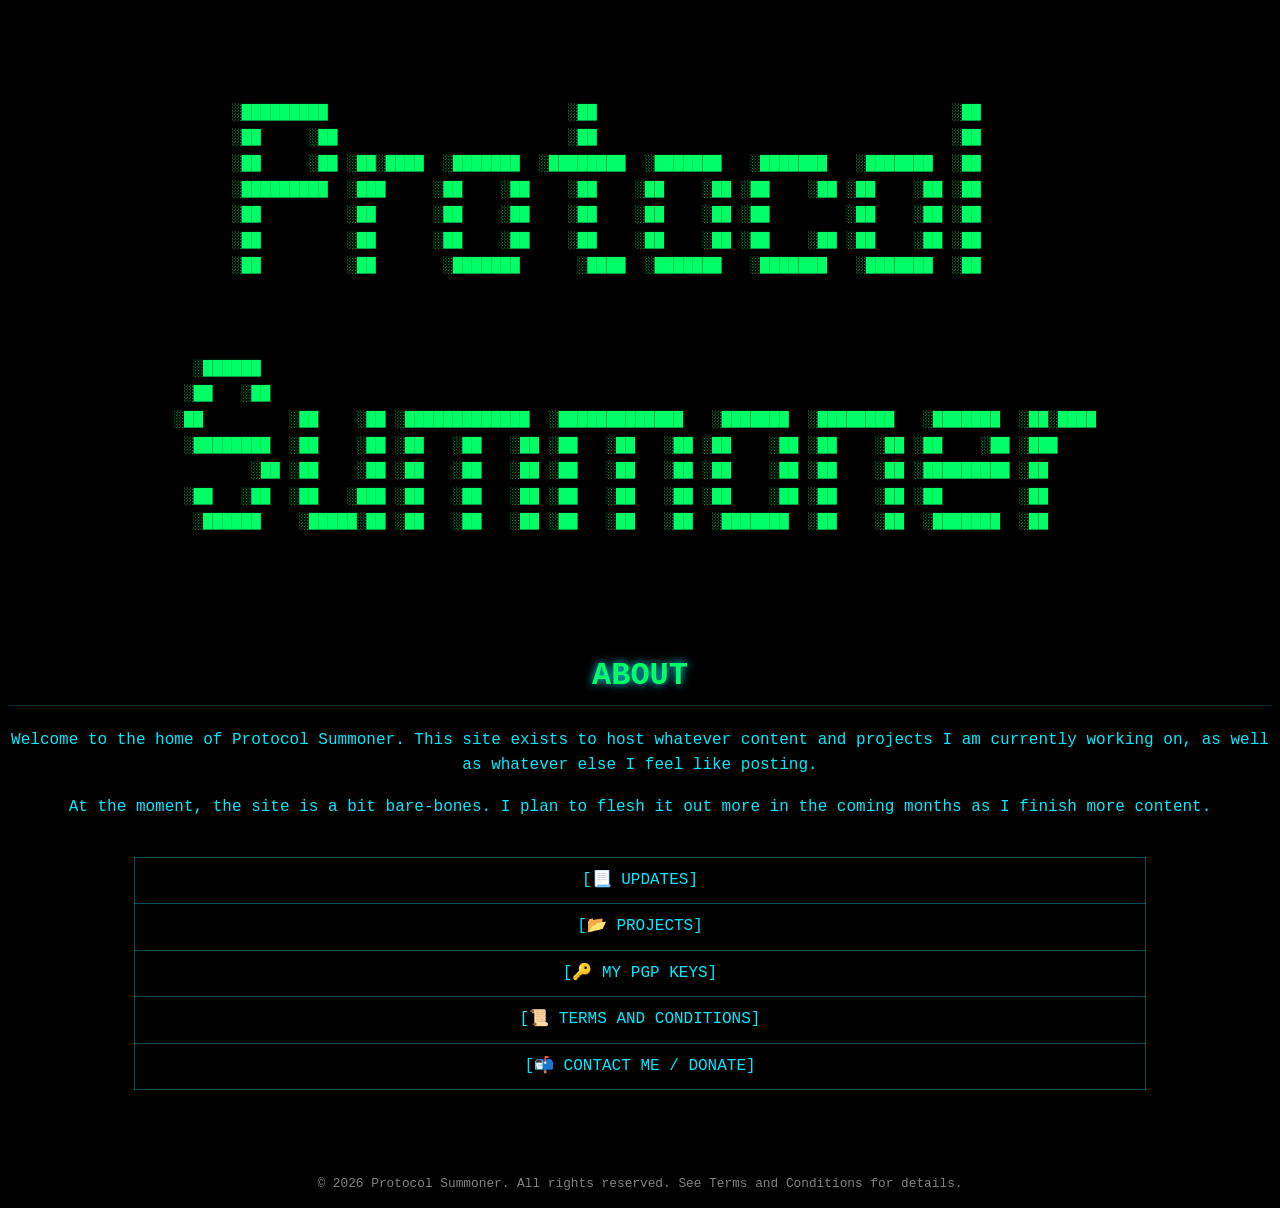
<file: docs/index.html>
<!DOCTYPE html>
<html lang="en">
<head>
    <meta charset="UTF-8">
    <meta name="viewport" content="width=device-width, initial-scale=1.0">
    <title>HOME</title>

    <!-- Link to proper stylesheet -->
    <link rel="stylesheet" href="css/main-theme.css">
</head>

<body>

    <div class="center-code">
    <pre><code>


      ░█████████                         ░██                                     ░██             
      ░██     ░██                        ░██                                     ░██             
      ░██     ░██ ░██░████  ░███████  ░████████  ░███████   ░███████   ░███████  ░██             
      ░█████████  ░███     ░██    ░██    ░██    ░██    ░██ ░██    ░██ ░██    ░██ ░██             
      ░██         ░██      ░██    ░██    ░██    ░██    ░██ ░██        ░██    ░██ ░██             
      ░██         ░██      ░██    ░██    ░██    ░██    ░██ ░██    ░██ ░██    ░██ ░██             
      ░██         ░██       ░███████      ░████  ░███████   ░███████   ░███████  ░██             
                                                                                                 
                                                                                                 
                                                                                                 
  ░██████                                                                                        
 ░██   ░██                                                                                       
░██         ░██    ░██ ░█████████████  ░█████████████   ░███████  ░████████   ░███████  ░██░████ 
 ░████████  ░██    ░██ ░██   ░██   ░██ ░██   ░██   ░██ ░██    ░██ ░██    ░██ ░██    ░██ ░███     
        ░██ ░██    ░██ ░██   ░██   ░██ ░██   ░██   ░██ ░██    ░██ ░██    ░██ ░█████████ ░██      
 ░██   ░██  ░██   ░███ ░██   ░██   ░██ ░██   ░██   ░██ ░██    ░██ ░██    ░██ ░██        ░██      
  ░██████    ░█████░██ ░██   ░██   ░██ ░██   ░██   ░██  ░███████  ░██    ░██  ░███████  ░██      
                                                                                                 
</code></pre>
</div>

<br><br>

<h1>ABOUT</h1>
<p align="center">Welcome to the home of Protocol Summoner. This site exists to host whatever content and projects I am currently working on, as well as whatever else I feel like posting.</p>
<p align="center">At the moment, the site is a bit bare-bones. I plan to flesh it out more in the coming months as I finish more content.</p>

<div class="table-centered-class">
    <table>
        <tr>
            <td align="center"><a href="updates-pg.html">[📃 UPDATES]</a></td>
        </tr>
        <tr align="center">
            <td><a href="projects-pg.html">[📂 PROJECTS]</a></td>
        </tr>
        <tr>
            <td align="center"><a href="pgp-pg.html">[🔑 MY PGP KEYS]</a></td>
        </tr>
        <tr>
            <td align="center"><a href="terms-pg.html">[📜 TERMS AND CONDITIONS]</a></td>
        </tr>
        <tr>
            <td align="center"><a href="contact-pg.html">[📬️ CONTACT ME / DONATE]</a></td>
        </tr>
    </table>
</div>

<br><br>
<p style="font-size: 0.8em; text-align: center; color: gray;"> © 2026 Protocol Summoner. All rights reserved. See Terms and Conditions for details. </p>

</body>
</html>
</file>
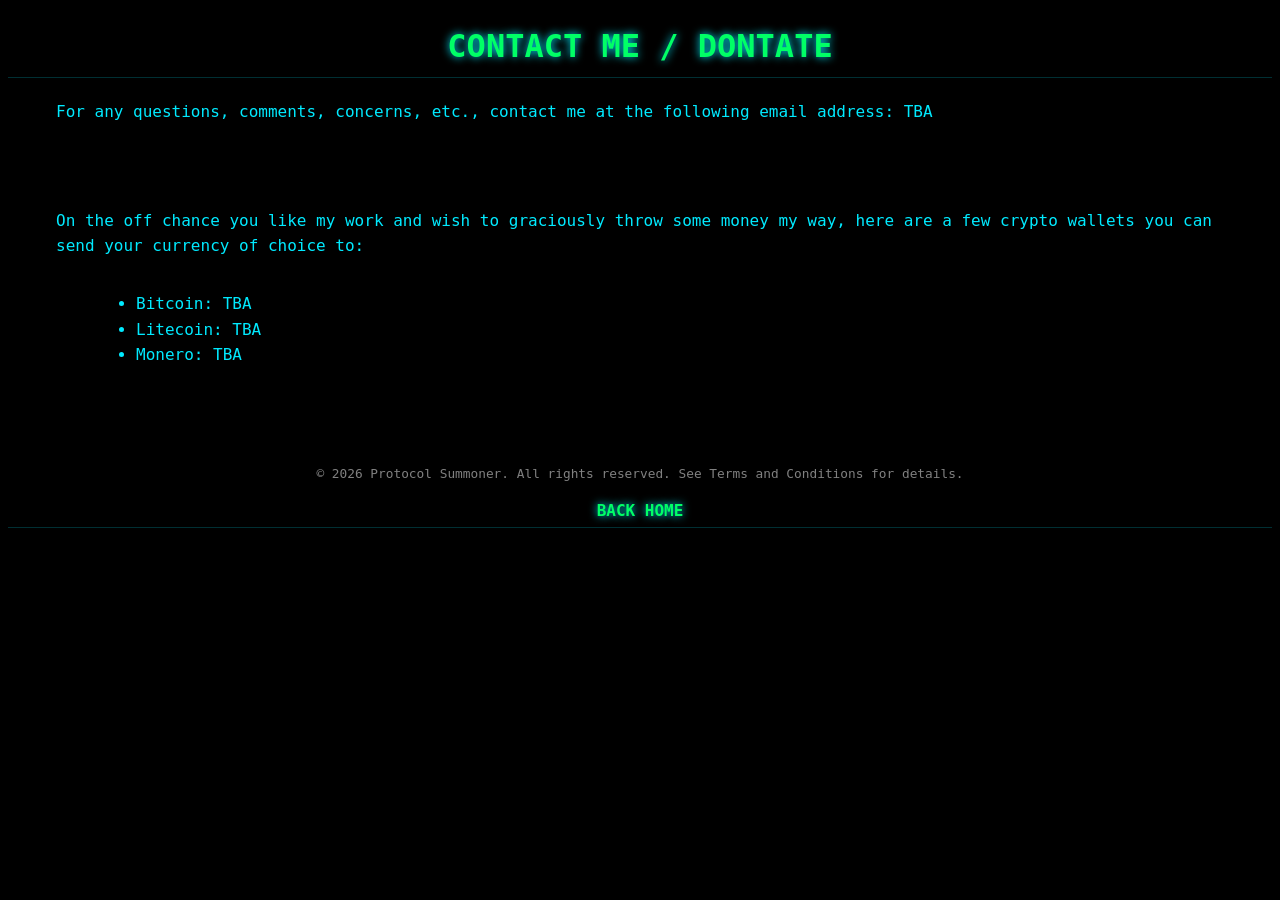
<file: docs/contact-pg.html>
<!DOCTYPE html>
<html lang="en">
<head>
    <meta charset="UTF-8">
    <meta name="viewport" content="width=device-width, initial-scale=1.0">
    <title>CONTACT ME / DONATE</title>

    <!-- Link to proper stylesheet -->
    <link rel="stylesheet" href="css/sub-theme.css">
</head>

<h1>CONTACT ME / DONTATE</h1>

<p>For any questions, comments, concerns, etc., contact me at the following email address: TBA</p>
<br><br>

<p>On the off chance you like my work and wish to graciously throw some money my way, here are a few crypto wallets you can send your currency of choice to:
    <ul>
        <li>Bitcoin:  TBA</li>
        <li>Litecoin:  TBA</li>
        <li>Monero: TBA</li>
    </ul>
</p>

<br><br>
<p style="font-size: 0.8em; text-align: center; color: gray;"> © 2026 Protocol Summoner. All rights reserved. See Terms and Conditions for details. </p>
<h2><a href="https://protocolsummoner.github.io/site/">BACK HOME</a></h2>

</body>
</html>
</file>
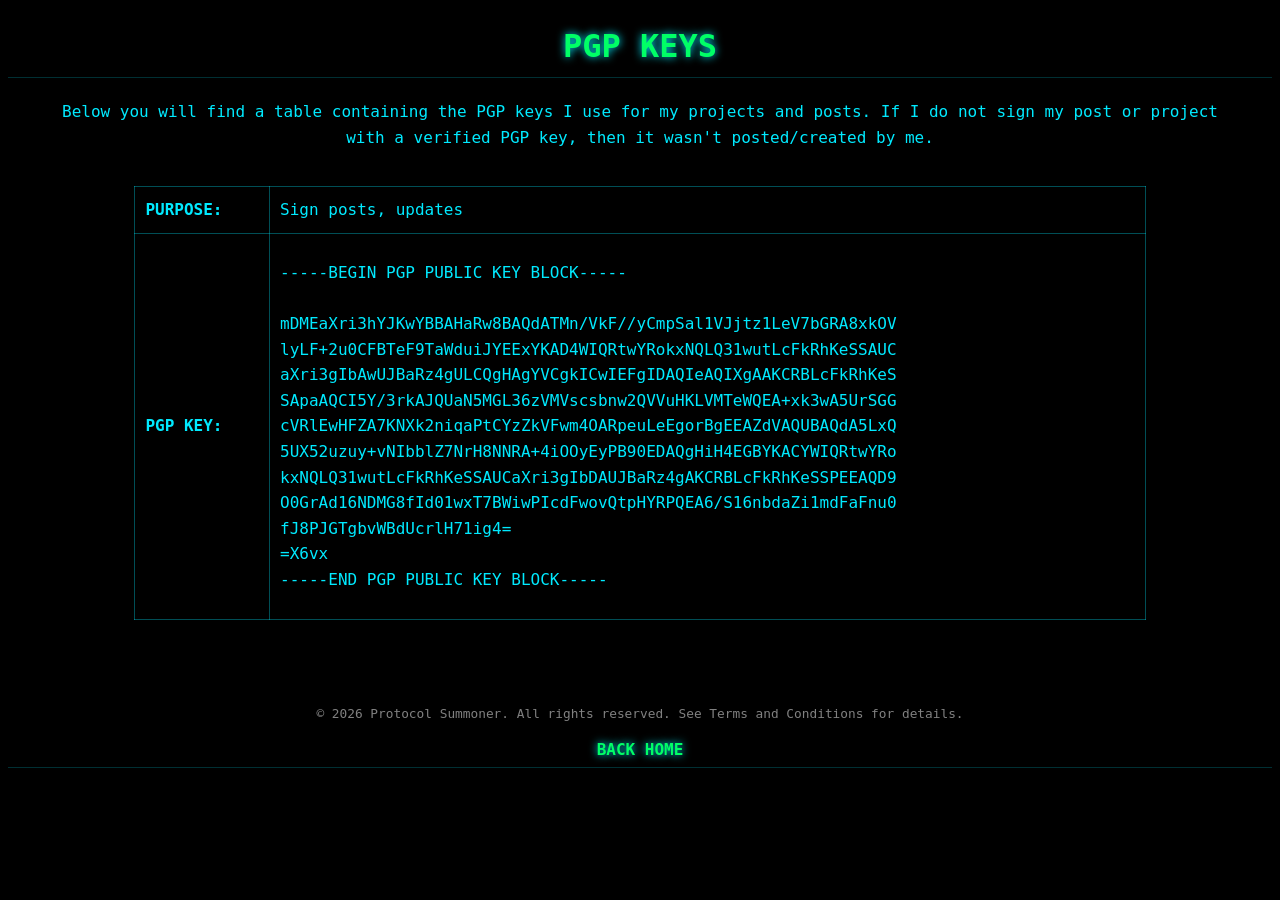
<file: docs/pgp-pg.html>
<!DOCTYPE html>
<html lang="en">
<head>
    <meta charset="UTF-8">
    <meta name="viewport" content="width=device-width, initial-scale=1.0">
    <title>PGP KEYS</title>

    <!-- Link to proper stylesheet -->
    <link rel="stylesheet" href="css/sub-theme.css">
</head>

<body>
    <h1>PGP KEYS</h1>

<p align="center">Below you will find a table containing the PGP keys I use for my projects and posts. If I do not sign my post or project with a verified PGP key, then it wasn't posted/created by me.</p>

<div class="table-centered-class">
    <table border="1" cellpadding="6" cellspacing="0">
        <tr>
            <th align="left">PURPOSE:</th>
                <td>Sign posts, updates</td>
            </tr>
            <tr>
                <th align="left">PGP KEY:</th>
                    <td>
                        <pre><code>-----BEGIN PGP PUBLIC KEY BLOCK-----

mDMEaXri3hYJKwYBBAHaRw8BAQdATMn/VkF//yCmpSal1VJjtz1LeV7bGRA8xkOV
lyLF+2u0CFBTeF9TaWduiJYEExYKAD4WIQRtwYRokxNQLQ31wutLcFkRhKeSSAUC
aXri3gIbAwUJBaRz4gULCQgHAgYVCgkICwIEFgIDAQIeAQIXgAAKCRBLcFkRhKeS
SApaAQCI5Y/3rkAJQUaN5MGL36zVMVscsbnw2QVVuHKLVMTeWQEA+xk3wA5UrSGG
cVRlEwHFZA7KNXk2niqaPtCYzZkVFwm4OARpeuLeEgorBgEEAZdVAQUBAQdA5LxQ
5UX52uzuy+vNIbblZ7NrH8NNRA+4iOOyEyPB90EDAQgHiH4EGBYKACYWIQRtwYRo
kxNQLQ31wutLcFkRhKeSSAUCaXri3gIbDAUJBaRz4gAKCRBLcFkRhKeSSPEEAQD9
O0GrAd16NDMG8fId01wxT7BWiwPIcdFwovQtpHYRPQEA6/S16nbdaZi1mdFaFnu0
fJ8PJGTgbvWBdUcrlH71ig4=
=X6vx
-----END PGP PUBLIC KEY BLOCK-----</code></pre>
                    </td>
            </tr>
    </table>
</div>


<br><br>
<p style="font-size: 0.8em; text-align: center; color: gray;"> © 2026 Protocol Summoner. All rights reserved. See Terms and Conditions for details. </p>
<h2><a href="https://protocolsummoner.github.io/site/">BACK HOME</a></h2>

</body>
</html>
</file>
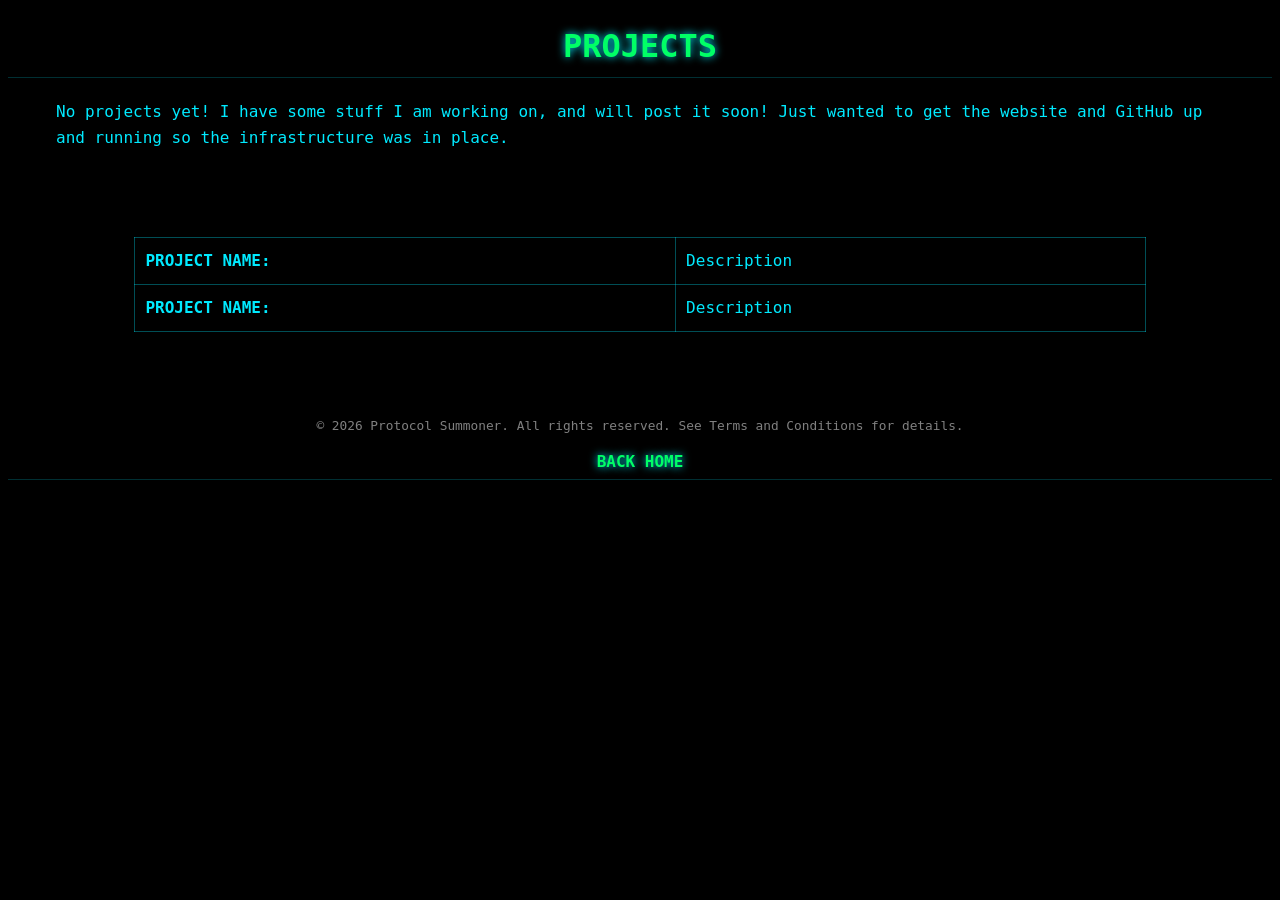
<file: docs/projects-pg.html>
<!DOCTYPE html>
<html lang="en">
<head>
    <meta charset="UTF-8">
    <meta name="viewport" content="width=device-width, initial-scale=1.0">
    <title>PROJECTS</title>

    <!-- Link to proper stylesheet -->
    <link rel="stylesheet" href="css/sub-theme.css">
</head>

<body>

    <h1>PROJECTS</h1>

<p>No projects yet! I have some stuff I am working on, and will post it soon! Just wanted to get the website and GitHub up and running so the infrastructure was in place.</p>

<br><br>

<div class="table-centered-class">
    <table border="1" cellpadding="6" cellspacing="0">
        <tr>
            <th align="left">PROJECT NAME:</th>
                <td>Description</td>
            </tr>
            <tr>
                <th align="left">PROJECT NAME:</th>
                    <td>Description</td>
            </tr>
    </table>
</div>

<br><br>
<p style="font-size: 0.8em; text-align: center; color: gray;"> © 2026 Protocol Summoner. All rights reserved. See Terms and Conditions for details. </p>
<h2><a href="https://protocolsummoner.github.io/site/">BACK HOME</a></h2>


</body>
</html>
</file>
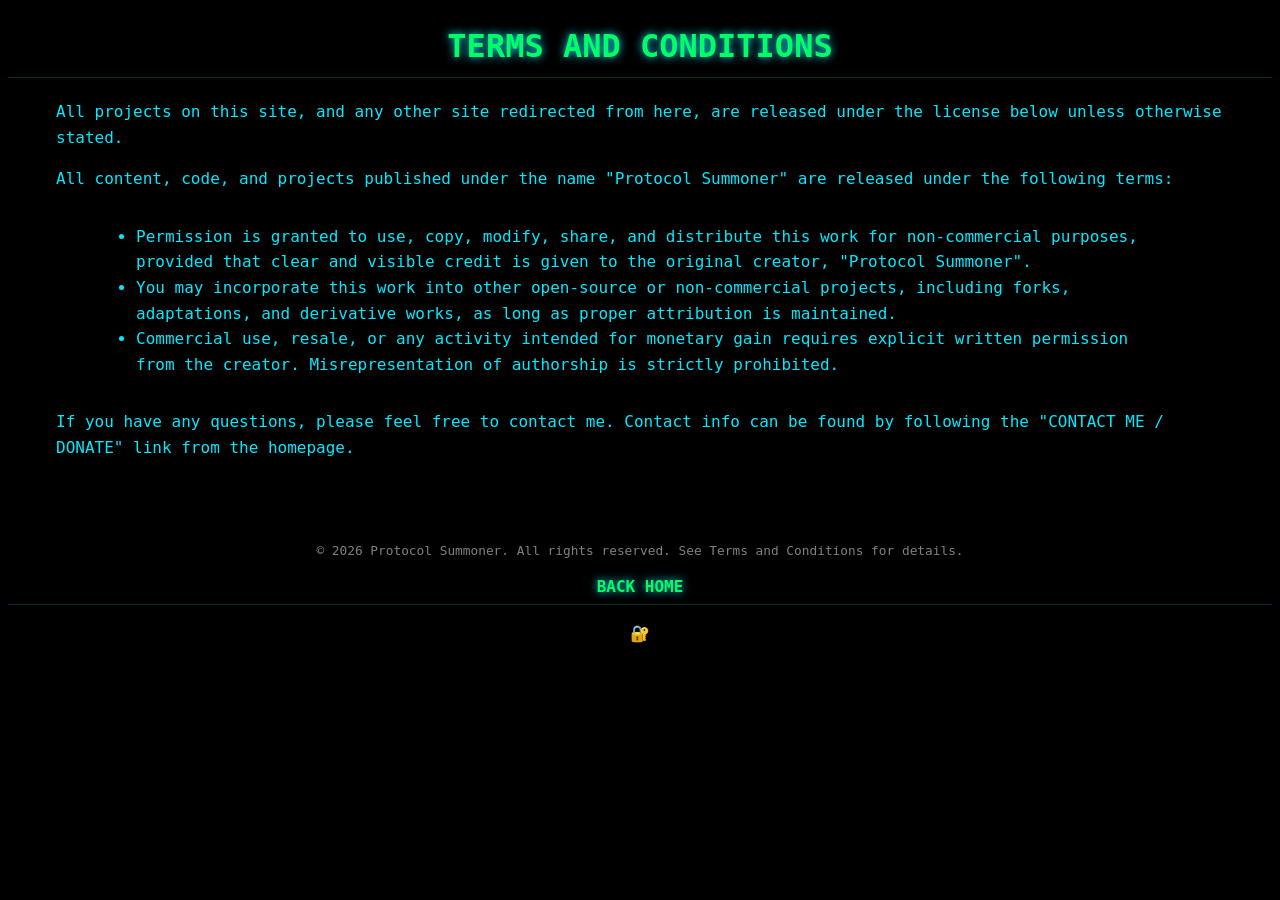
<file: docs/terms-pg.html>
<!DOCTYPE html>
<html lang="en">
<head>
    <meta charset="UTF-8">
    <meta name="viewport" content="width=device-width, initial-scale=1.0">
    <title>TERMS AND CONDITIONS</title>

    <!-- Link to proper stylesheet -->
    <link rel="stylesheet" href="css/sub-theme.css">
</head>

<body>
    <h1>TERMS AND CONDITIONS</h1>

<p>All projects on this site, and any other site redirected from here, are released under the license below unless otherwise stated.</p>

<p>All content, code, and projects published under the name "Protocol Summoner" are released under the following terms:</p>
    <ul>
        <li>Permission is granted to use, copy, modify, share, and distribute this work for non-commercial purposes, provided that clear and visible credit is given to the original creator, "Protocol Summoner".</li>
        <li>You may incorporate this work into other open-source or non-commercial
projects, including forks, adaptations, and derivative works, as long as
proper attribution is maintained.</li>
        <li>Commercial use, resale, or any activity intended for monetary gain requires explicit written permission from the creator. Misrepresentation of authorship is strictly prohibited.</li>
</ul>

<p>If you have any questions, please feel free to contact me. Contact info can be found by following the "CONTACT ME / DONATE" link from the homepage.</p> 

<br><br>
<p style="font-size: 0.8em; text-align: center; color: gray;"> © 2026 Protocol Summoner. All rights reserved. See Terms and Conditions for details. </p>

<h2><a href="https://protocolsummoner.github.io/site/">BACK HOME</a></h2>

<p style="text-align: center;"><a href="testing-pg.html">🔐</a></P>

</body>
</html>
</file>
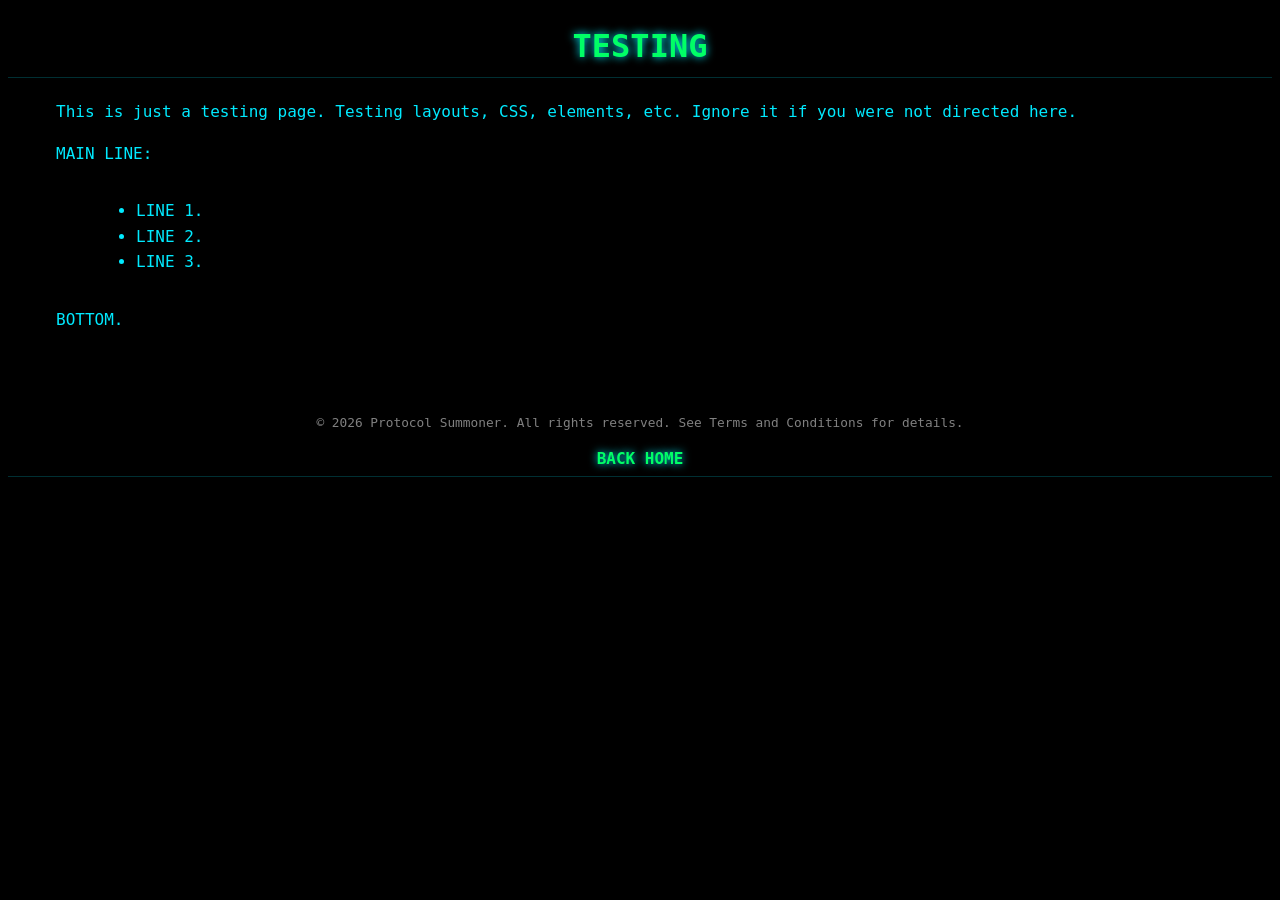
<file: docs/testing-pg.html>
<!DOCTYPE html>
<html lang="en">
<head>
    <meta charset="UTF-8">
    <meta name="viewport" content="width=device-width, initial-scale=1.0">
    <title>TESTING</title>

    <!-- Link to proper stylesheet -->
    <link rel="stylesheet" href="css/sub-theme.css">
</head>

<body>
    <h1>TESTING</h1>

<p>This is just a testing page. Testing layouts, CSS, elements, etc. Ignore it if you were not directed here.</p>

<p>MAIN LINE:</p>
    <ul>
        <li>LINE 1.</li>
        <li>LINE 2.</li>
        <li>LINE 3.</li>
</ul>

<p>BOTTOM.</p> 

<br><br>
<p style="font-size: 0.8em; text-align: center; color: gray;"> © 2026 Protocol Summoner. All rights reserved. See Terms and Conditions for details. </p>

<h2><a href="https://protocolsummoner.github.io/site/">BACK HOME</a></h2>

</body>
</html>
</file>
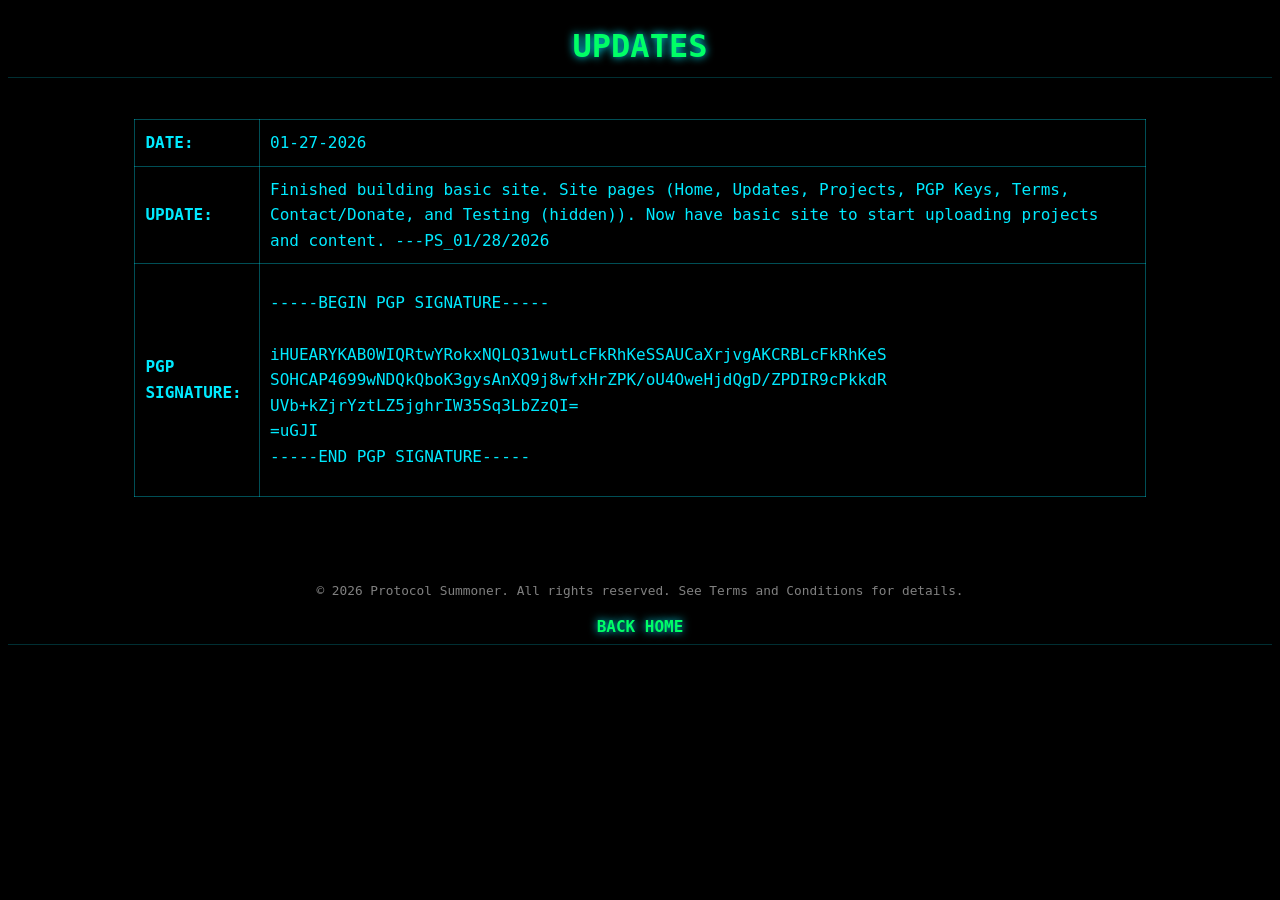
<file: docs/updates-pg.html>
<!DOCTYPE html>
<html lang="en">
<head>
    <meta charset="UTF-8">
    <meta name="viewport" content="width=device-width, initial-scale=1.0">
    <title>UPDATES</title>

    <!-- Link to proper stylesheet -->
    <link rel="stylesheet" href="css/sub-theme.css">
</head>

<body>
    <h1>UPDATES</h1>

 <div class="table-centered-class">
    <table border="1" cellpadding="6" cellspacing="0">
    <tr>
        <th align="left">DATE:</th>
        <td>01-27-2026</td>
    </tr>
    <tr>
        <th align="left">UPDATE:</th>
        <td>Finished building basic site. Site pages (Home, Updates, Projects, PGP Keys, Terms, Contact/Donate, and Testing (hidden)). Now have basic site to start uploading projects and content. ---PS_01/28/2026</td>
    </tr>
    <tr>
        <th align="left">PGP SIGNATURE:</th>
        <td>
        <pre><code>-----BEGIN PGP SIGNATURE-----

iHUEARYKAB0WIQRtwYRokxNQLQ31wutLcFkRhKeSSAUCaXrjvgAKCRBLcFkRhKeS
SOHCAP4699wNDQkQboK3gysAnXQ9j8wfxHrZPK/oU4OweHjdQgD/ZPDIR9cPkkdR
UVb+kZjrYztLZ5jghrIW35Sq3LbZzQI=
=uGJI
-----END PGP SIGNATURE-----</code></pre>
        </td>
    </tr>
    </table>
</div>


<br><br>
<p style="font-size: 0.8em; text-align: center; color: gray;"> © 2026 Protocol Summoner. All rights reserved. See Terms and Conditions for details. </p>
<h2><a href="https://protocolsummoner.github.io/site/">BACK HOME</a></h2>

</body>
</html>
</file>
<file: docs/css/main-theme.css>
/* --- MAIN THEME --- */
/*NOTE: change to #00ff66 for neon green */

/* Hide the project repo header */
.project-name, 
.project-tagline, 
.header { 
    display: none !important; 
}
    
body {
    background-color: #000000;
    color: #00eaff; /* neon blue */
    font-family: "JetBrains Mono", "Fira Code", monospace;
    line-height: 1.6;
}

/* Headings */
h1 {
    color: #00ff66;
    text-align: center;
    text-shadow: 0 0 8px #00eaff;
    border-bottom: 1px solid #00eaff33;
    padding-bottom: 4px;
} 

h2 {
    color: #00ff66;
    text-shadow: 0 0 8px #00eaff;
    border-bottom: 1px solid #00eaff33;
    padding-bottom: 4px;
}

h3, h4 {
    color: #00eaff;
    text-shadow: 0 0 8px #00eaff;
    border-bottom: 1px solid #00eaff33;
    padding-bottom: 4px;
}

/* Links */
a {
    color: #00eaff;
    text-decoration: none;
}
a:hover {
    color: #ffffff;
    text-shadow: 0 0 6px #00eaff;
}

/* Tables */
table {
    border-collapse: collapse;
    width: 80%;
    margin: 20px 0;
}
td, th {
    border: 1px solid #00eaff55;
    padding: 10px;
}
tr:hover {
    background-color: #001a22;
}

/* Horizontal rule */
hr {
    border: 0;
    border-top: 1px solid #00eaff55;
    margin: 20px 0;
}

/* Spacing */
br {
    line-height: 2;
}

/*Fixing code block ASCII art */
pre code {
    background: #000000;
    background-color: #000000 !important;
    color: #00ff66;
    padding: 0;
    border: none;
    font-size: 1rem;
    white-space: pre;
}

pre {
    overflow: visible;
    background: #000000;
    background-color: #000000 !important;
    color: inherit;
    padding: 0;
    border: none;
    font-size: 1rem;
}
.center-code { 
    display: flex; 
    justify-content: center; 
    } 
.center-code pre { 
    width: fit-content; 
    max-width: 100%; 
    }

/* Remove default GitHub/Jekyll code block wrappers */
.highlight,
.highlighter-rouge,
pre.highlight,
div.highlight {
    background: none !important;
    border: none !important;
    box-shadow: none !important;
    padding: 0 !important;
    margin: 0 !important;
    position: static !important;
}

/* Remove corner dots or pseudo-elements */
.highlight::before,
.highlight::after,
.highlighter-rouge::before,
.highlighter-rouge::after {
    display: none !important;
    content: none !important;
}

/* Remove any corner decorations */
.highlight span::before,
.highlight span::after {
    display: none !important;
}

/* Use for centered tables */
.table-centered-class {
    display: flex;
    justify-content: center;
}
</file>
<file: docs/css/sub-theme.css>
/* --- SUB THEME --- */
/*NOTE: change to #00ff66 for neon green */

/* Hide the project repo header */
.project-name, 
.project-tagline, 
.header { 
    display: none !important; 
}
    
body {
    background-color: #000000;
    color: #00eaff; /* neon blue */
    font-family: "JetBrains Mono", "Fira Code", monospace;
    line-height: 1.6;
}

/* Headings */
h1 {
    color: #00ff66;
    text-align: center;
    text-shadow: 0 0 8px #00eaff;
    border-bottom: 1px solid #00eaff33;
    padding-bottom: 4px;
} 

h2 {
    color: #00ff66;
    text-shadow: 0 0 8px #00eaff;
    border-bottom: 1px solid #00eaff33;
    padding-bottom: 4px;
    font-size: 1.0em;
    text-align: center;
}

h2 a { 
      color: #00ff66 !important; 
      text-decoration: none; }
h2 a:hover {
    color: #ffffff;
    text-shadow: 0 0 6px #00eaff;
}


h3, h4 {
    color: #00eaff;
    text-shadow: 0 0 8px #00eaff;
    border-bottom: 1px solid #00eaff33;
    padding-bottom: 4px;
}

/* Links */
a {
    color: #00eaff;
    text-decoration: none;
}
a:hover {
    color: #ffffff;
    text-shadow: 0 0 6px #00eaff;
}

/* Tables */
table {
    border-collapse: collapse;
    width: 80%;
    margin: 20px 0;
}
td, th {
    border: 1px solid #00eaff55;
    padding: 10px;
}
tr:hover {
    background-color: #001a22;
}

/* Horizontal rule */
hr {
    border: 0;
    border-top: 1px solid #00eaff55;
    margin: 20px 0;
}

/* Spacing */
br {
    line-height: 2;
}

/*Fixing PGP Code Block */

pre code {
    background: #000000;
    background-color: #000000 !important;
    color: #00eaff;
    padding: 0;
    border: none;
    font-size: 1rem;
    white-space: pre;
}

pre {
    overflow: visible;
    background: #000000;
    background-color: #000000 !important;
    color: inherit;
    padding: 0;
    border: none;
    font-size: 1rem;
}
.center-code { 
    display: flex; 
    justify-content: center; 
    } 
.center-code pre { 
    width: fit-content; 
    max-width: 100%; 
    }

/* Remove default GitHub/Jekyll code block wrappers */
.highlight,
.highlighter-rouge,
pre.highlight,
div.highlight {
    background: none !important;
    border: none !important;
    box-shadow: none !important;
    padding: 0 !important;
    margin: 0 !important;
    position: static !important;
}

/* Remove corner dots or pseudo-elements */
.highlight::before,
.highlight::after,
.highlighter-rouge::before,
.highlighter-rouge::after {
    display: none !important;
    content: none !important;
}

/* Remove any corner decorations */
.highlight span::before,
.highlight span::after {
    display: none !important;
}

/* Use for centered tables */
.table-centered-class {
    display: flex;
    justify-content: center;
}

/* Paragraph padding */
p { 
    padding-left: 3em; 
    padding-right: 3em; 
    }

/* Lists */
ul {
    padding: 1em 8em;
    margin: 0;
}
</file>
